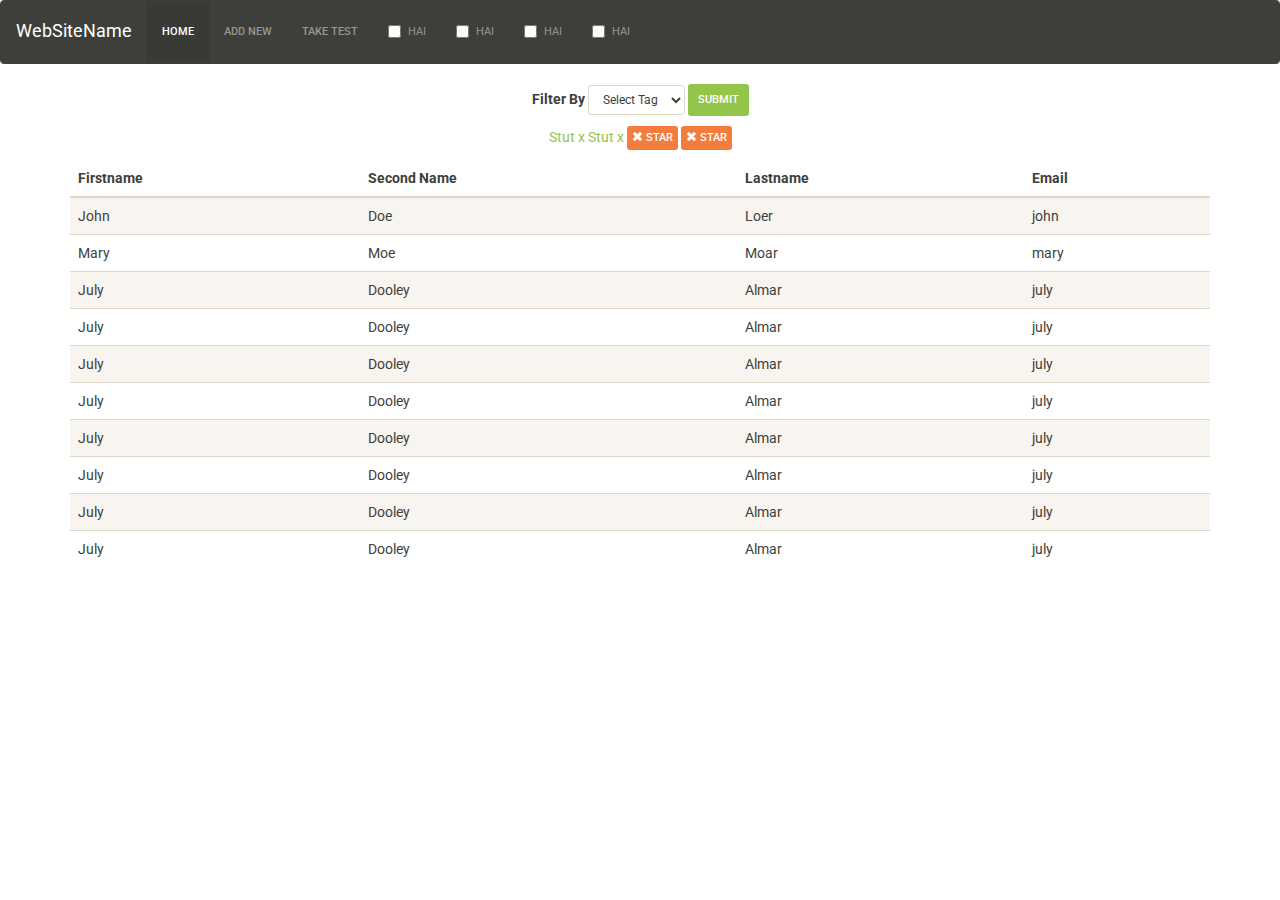
<file: myapp/index - radiotop.html>
<!DOCTYPE html>
<html lang="en">
<head>
  <title>Bootstrap Example</title>
  <meta charset="utf-8">
  <meta name="viewport" content="width=device-width, initial-scale=1">

    <link href="css/sticky-footer.css" rel="stylesheet">
</head>
<body>
	<!-- navbar-fixed-top -->
	<nav class="navbar navbar-default">
	  <div class="container-fluid">
		<div class="navbar-header">
		<button type="button" class="navbar-toggle" data-toggle="collapse" data-target="#myNavbar">
			<span class="icon-bar"></span>
			<span class="icon-bar"></span>
			<span class="icon-bar"></span> 
		</button>
		  <a class="navbar-brand" href="#">WebSiteName</a>
		</div>
		<div>
		<div class="collapse navbar-collapse" id="myNavbar">
		  <ul class="nav navbar-nav">
			<li class="active"><a href="#">Home</a></li>
			<li><a href="#" data-toggle="modal" data-target="#addNewModal">Add New</a></li>
			<li><a href="#">Take Test</a></li>
			<li><a class="col-xs-3" >
				<label class="checkbox-inline"><input type="checkbox"> Hai </label>
			</a></li>
			<li><a class="col-xs-3" >
				<label class="checkbox-inline"><input type="checkbox"> Hai </label>
			</a></li>
			<li><a class="col-xs-3" >
				<label class="checkbox-inline"><input type="checkbox"> Hai </label>
			</a></li>
			<li><a class="col-xs-3" >
				<label class="checkbox-inline"><input type="checkbox"> Hai </label>
			</a></li>
		  </ul>
		</div>
		</div>
	  </div>
	</nav>
	<div class="container">
	  <!--<div class="jumbotron">
		<h1>My First Bootstrap Page</h1>
		<p>Resize this responsive page to see the effect!</p> 
	  </div>-->
	  <!-- Tag -->
	
	<div class="row">
		<div class="col-lg-12 text-center">
			<!--<div class="col-lg-4"></div>
			<h4 class="col-lg-2">Filter By</h4>
			<div class="dropdown col-lg-2">
				<button class="btn btn-primary dropdown-toggle" type="button" data-toggle="dropdown">Dropdown Example
				<span class="caret"></span></button>
				<ul class="dropdown-menu">
				  <li><a href="#">HTML</a></li>
				  <li><a href="#">CSS</a></li>
				  <li><a href="#">JavaScript</a></li>
				</ul>
			</div>
			<div class="col-lg-4"></div>
			-->
			  <form class="form-inline" role="form">
				<div class="form-group">
				  <label for="sel1">Filter By </label>
				  <select class="form-control input-sm" id="sel1">
					<option>Select Tag</option>
					<option>2</option>
					<option>3</option>
					<option>4</option>
				  </select>
				</div>
				<button type="submit" class="btn btn-success btn-sm">Submit</button>
			  </form>
			  <div id="tag-list">
				<a href="#"><span>Stut x</span></a>
				<a href="#"><span>Stut x</span></a>
				<button type="button" class="btn btn-warning btn-xs">
				  <span class="glyphicon  glyphicon-remove " aria-hidden="true"></span> Star
				</button>
				<button type="button" class="btn btn-warning btn-xs">
				  <span class="glyphicon  glyphicon-remove " aria-hidden="true"></span> Star
				</button>
			  </div>
		</div>
	</div>
	

	
	  
	  <!-- Table -->
	  <table class="table table-hover table-striped">
		<thead>
		  <tr>
			<th>Firstname</th>
			<th>Second Name</th>
			<th>Lastname</th>
			<th>Email</th>
		  </tr>
		</thead>
		<tbody>
		  <tr>
			<td>John</td>
			<td>Doe</td>
			<td>Loer</td>
			<td>john</td>
		  </tr>
		  <tr>
			<td>Mary</td>
			<td>Moe</td>
			<td>Moar</td>
			<td>mary</td>
		  </tr>
		  <tr><td>July</td><td>Dooley</td><td>Almar</td><td>july</td></tr>
		  <tr><td>July</td><td>Dooley</td><td>Almar</td><td>july</td></tr>
		  <tr><td>July</td><td>Dooley</td><td>Almar</td><td>july</td></tr>
		  <tr><td>July</td><td>Dooley</td><td>Almar</td><td>july</td></tr>
		  <tr><td>July</td><td>Dooley</td><td>Almar</td><td>july</td></tr>
		  <tr><td>July</td><td>Dooley</td><td>Almar</td><td>july</td></tr>
		  <tr><td>July</td><td>Dooley</td><td>Almar</td><td>july</td></tr>
		  <tr><td>July</td><td>Dooley</td><td>Almar</td><td>july</td></tr>
		</tbody>
	  </table>
	<!-- End Table -->
	</div>
	
	<!-- Modal -->
	<div id="addNewModal" class="modal fade" role="dialog">
	  <div class="modal-dialog modal-md">

		<!-- Modal content-->
		<div class="modal-content">
		  <div class="modal-header">
			<button type="button" class="close" data-dismiss="modal">&times;</button>
			<h4 class="modal-title">Add New </h4>
		  </div>
		  <div class="modal-body">
			  <!-- Add New -->
			 <form class="form-horizontal" role="form">
				<div class="form-group">
				  <label class="control-label col-sm-2" for="email">Email</label>
				  <div class="col-sm-10">
					<input type="email" class="form-control" id="email" placeholder="Enter email">
				  </div>
				</div>
				<div class="form-group">
				  <label class="control-label col-sm-2" for="pwd">Password</label>
				  <div class="col-sm-10">          
					<input type="password" class="form-control" id="pwd" placeholder="Enter password">
				  </div>
				</div>
				<div class="form-group">
				  <label class="control-label col-sm-2" for="email">Email</label>
				  <div class="col-sm-10">
					<input type="email" class="form-control" id="email" placeholder="Enter email">
				  </div>
				</div>
				<div class="form-group">
				  <label class="control-label col-sm-2" for="email">Email</label>
				  <div class="col-sm-10">
					<input type="email" class="form-control" id="email" placeholder="Enter email">
				  </div>
				</div>

				<div class="form-group">        
				  <div class="col-sm-offset-2 col-sm-10">
					<button type="submit" class="btn btn-success">Submit</button>
				  </div>
				</div>
			  </form>
			  <!-- End Add New -->
		  </div><!--
		  <div class="modal-footer">
			<button type="button" class="btn btn-default" data-dismiss="modal">Close</button>
		  </div>-->
		</div>
		<!-- End Modal content-->

	  </div>
	</div>
	<!--<footer class="footer">
      <div class="container">
        <p class="text-muted">Lets Move Out</p>
      </div>
    </footer>-->
  <link rel="stylesheet" href="css/bootstrap-sandstone.min.css">
  <style>
	body {
		<!--padding-top: 50px;--> 
	}
	
	#tag-list{
		padding:10px;
	}
  </style>
  
  <!-- ceur flatly sandstone spacelab simplex -->
  <script src="https://ajax.googleapis.com/ajax/libs/jquery/1.11.3/jquery.min.js"></script>
  <script src="js/bootstrap.min.js"></script>
</body>
</html>
</file>
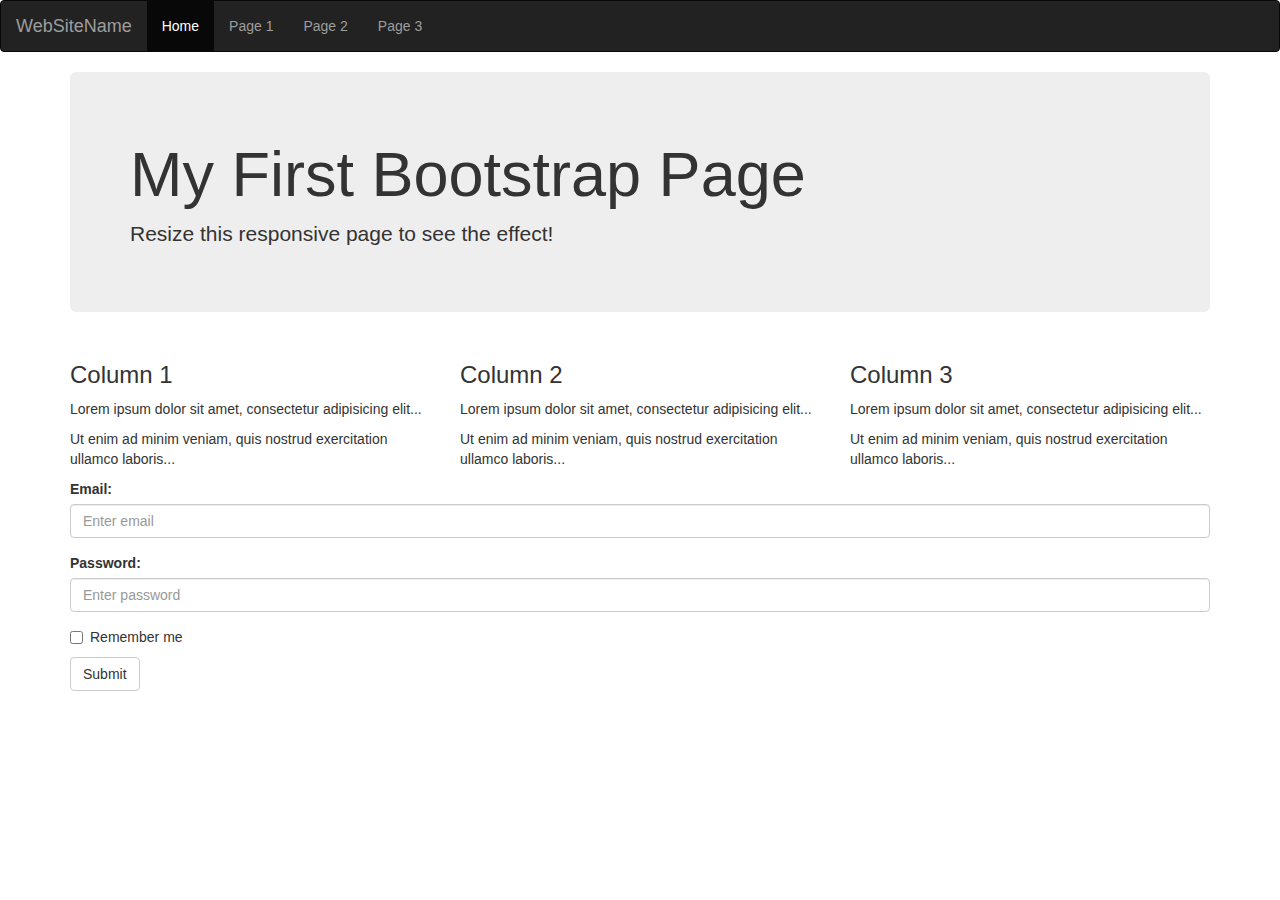
<file: myapp/insert.html>
<!DOCTYPE html>
<html lang="en">
<head>
  <title>Bootstrap Example</title>
  <meta charset="utf-8">
  <meta name="viewport" content="width=device-width, initial-scale=1">

</head>
	<body>
	<nav class="navbar navbar-inverse">
	  <div class="container-fluid">
		<div class="navbar-header">
		<button type="button" class="navbar-toggle" data-toggle="collapse" data-target="#myNavbar">
			<span class="icon-bar"></span>
			<span class="icon-bar"></span>
			<span class="icon-bar"></span> 
		</button>
		  <a class="navbar-brand" href="#">WebSiteName</a>
		</div>
		<div>
		<div class="collapse navbar-collapse" id="myNavbar">
		  <ul class="nav navbar-nav">
			<li class="active"><a href="#">Home</a></li>
			<li><a href="#">Page 1</a></li>
			<li><a href="#">Page 2</a></li>
			<li><a href="#">Page 3</a></li>
		  </ul>
		</div>
		</div>
	  </div>
	</nav>
	<div class="container">
	  <div class="jumbotron">
		<h1>My First Bootstrap Page</h1>
		<p>Resize this responsive page to see the effect!</p> 
	  </div>
	  <div class="row">
		<div class="col-sm-4">
		  <h3>Column 1</h3>
		  <p>Lorem ipsum dolor sit amet, consectetur adipisicing elit...</p>
		  <p>Ut enim ad minim veniam, quis nostrud exercitation ullamco laboris...</p>
		</div>
		<div class="col-sm-4">
		  <h3>Column 2</h3>
		  <p>Lorem ipsum dolor sit amet, consectetur adipisicing elit...</p>
		  <p>Ut enim ad minim veniam, quis nostrud exercitation ullamco laboris...</p>
		</div>
		<div class="col-sm-4">
		  <h3>Column 3</h3>        
		  <p>Lorem ipsum dolor sit amet, consectetur adipisicing elit...</p>
		  <p>Ut enim ad minim veniam, quis nostrud exercitation ullamco laboris...</p>
		</div>
	  </div>
	  <form role="form">
		<div class="form-group">
		  <label for="email">Email:</label>
		  <input type="email" class="form-control" id="email" placeholder="Enter email">
		</div>
		<div class="form-group">
		  <label for="pwd">Password:</label>
		  <input type="password" class="form-control" id="pwd" placeholder="Enter password">
		</div>
		<div class="checkbox">
		  <label><input type="checkbox"> Remember me</label>
		</div>
		<button type="submit" class="btn btn-default">Submit</button>
	  </form>

	</div>
  <link rel="stylesheet" href="css/bootstrap.min.css">
  <script src="https://ajax.googleapis.com/ajax/libs/jquery/1.11.3/jquery.min.js"></script>
  <script src="js/bootstrap.min.js"></script>
</body>
</html>
</file>
<file: myapp/css/sticky-footer.css>
/* Sticky footer styles
-------------------------------------------------- */
html {
  position: relative;
  min-height: 100%;
}
body {
  /* Margin bottom by footer height */
  margin-bottom: 60px;
}
.footer {
  position: absolute;
  bottom: 0;
  width: 100%;
  /* Set the fixed height of the footer here */
  height: 60px;
  background-color: #f5f5f5;
}


/* Custom page CSS
-------------------------------------------------- */
/* Not required for template or sticky footer method. */
/*
.container {
  width: auto;
  max-width: 680px;
  padding: 0 15px;
}
.container .text-muted {
  margin: 20px 0;
}*/
</file>
